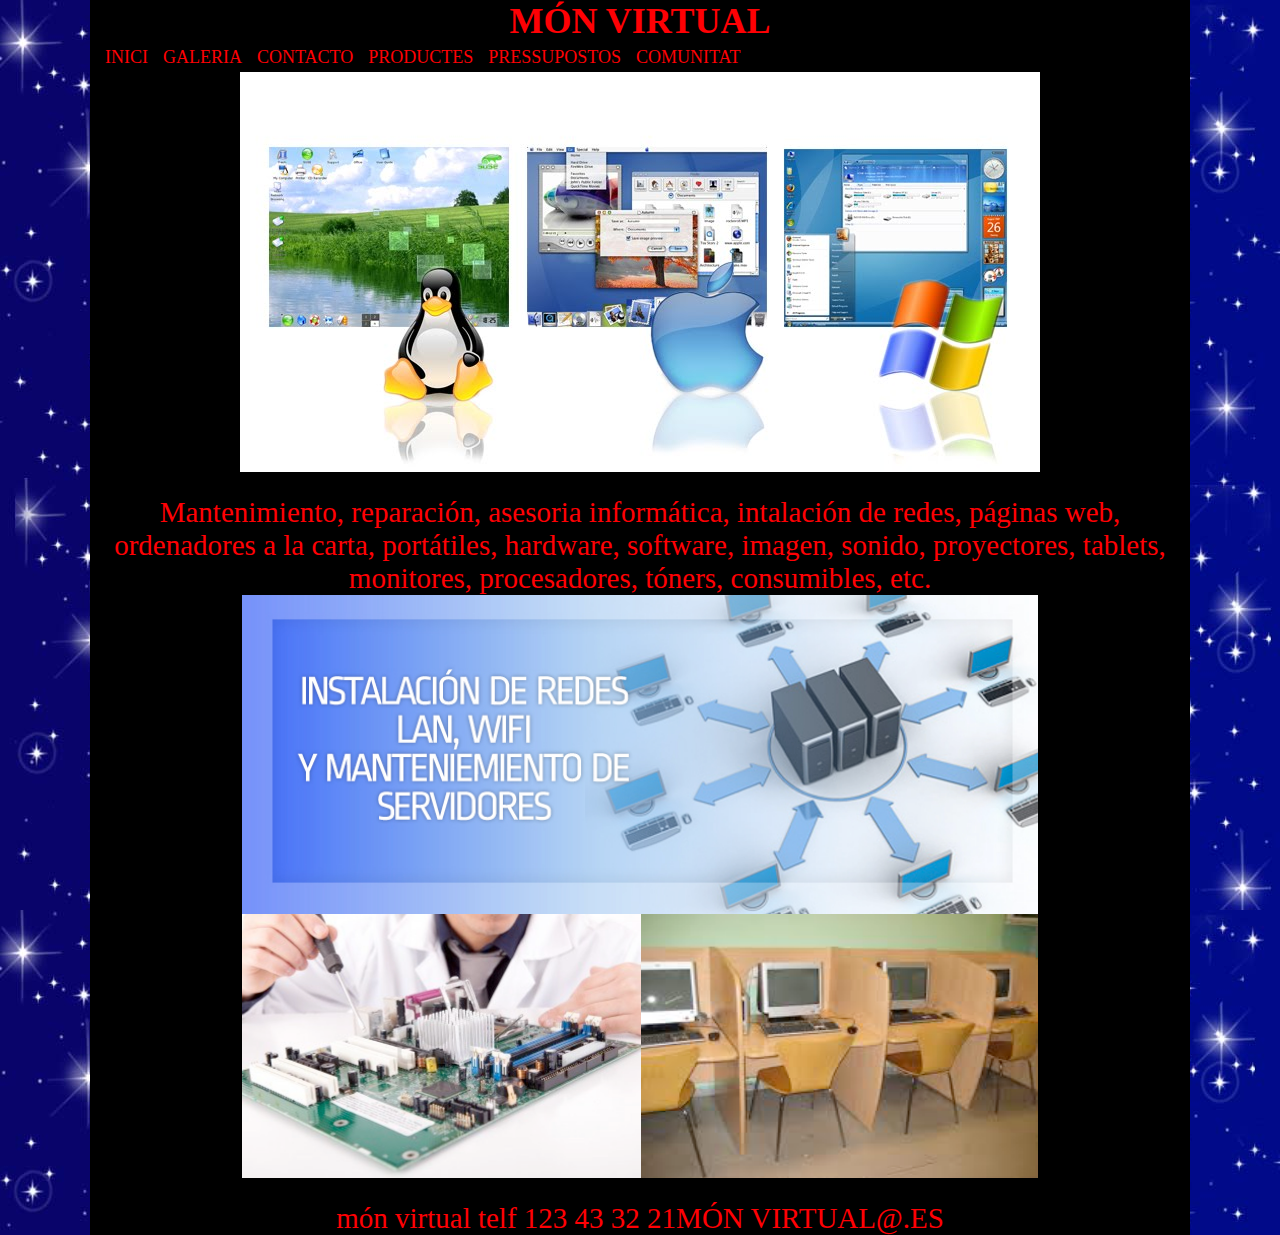
<file: index.html>
<!DOCTYPE html>
<html>
    <head>
        <title>M&Oacute;N VIRTUAL</title>
        <meta http-equiv="Content-Type" content="text/html; charset=UTF-8">
        <link href="estilo.css" type="text/css" rel="stylesheet">
        <link rel="shortcut icon" href="http://www.translatingcuba.com/images/rosa/1371387830_informatica.jpg"/>
    </head>
    <body>
        <div id="contenedor">
            <div id="header"><h1>M&Oacute;N VIRTUAL</h1></div>
            <div id="menu">
                <ul>
                    <li><a href="index.html">INICI</a></li>
                    <li><a href="galeria.html">GALERIA</a></li>
                    <li><a href="contacto.html">CONTACTO</a></li>
                    <li><a href="productos.html">PRODUCTES</a></li>
                    <li><a href="presupuestos.html">PRESSUPOSTOS</a></li>
                    <li><a href="comunidad.html">COMUNITAT</a></li>

                </ul>
            </div>
            
            <div id="cos">
<!-- Primera part codi html estandar -->
                <div id="imagencabecera">
                    <a href="productos.html"><img id= "fotocabecera" src="imagenes/cabecera.jpg" alt="imagencabecera"></a>    
                </div>
                
                <p>Mantenimiento, reparación, asesoria informática, intalación de redes, páginas web, ordenadores a la carta, portátiles, hardware, software, imagen, sonido, proyectores, tablets, monitores, procesadores, tóners, consumibles, etc.</p>
                
                <div id="imagenpie">
                    <a href="presupuestos.html"><img id="fotopiepie" src="imagenes/pie.png" alt="pie"></a>
                </div>
            </div>
 <!-- Segona part codi html estandar -->
           
            <div id="footer">
                
                <p>m&oacute;n virtual telf 123 43 32 21<a href="mailto:mon@virtual.com">M&Oacute;N VIRTUAL@.ES</a></p> 
            </div>
        
        </div>
    
    </body>

</html>
</file>
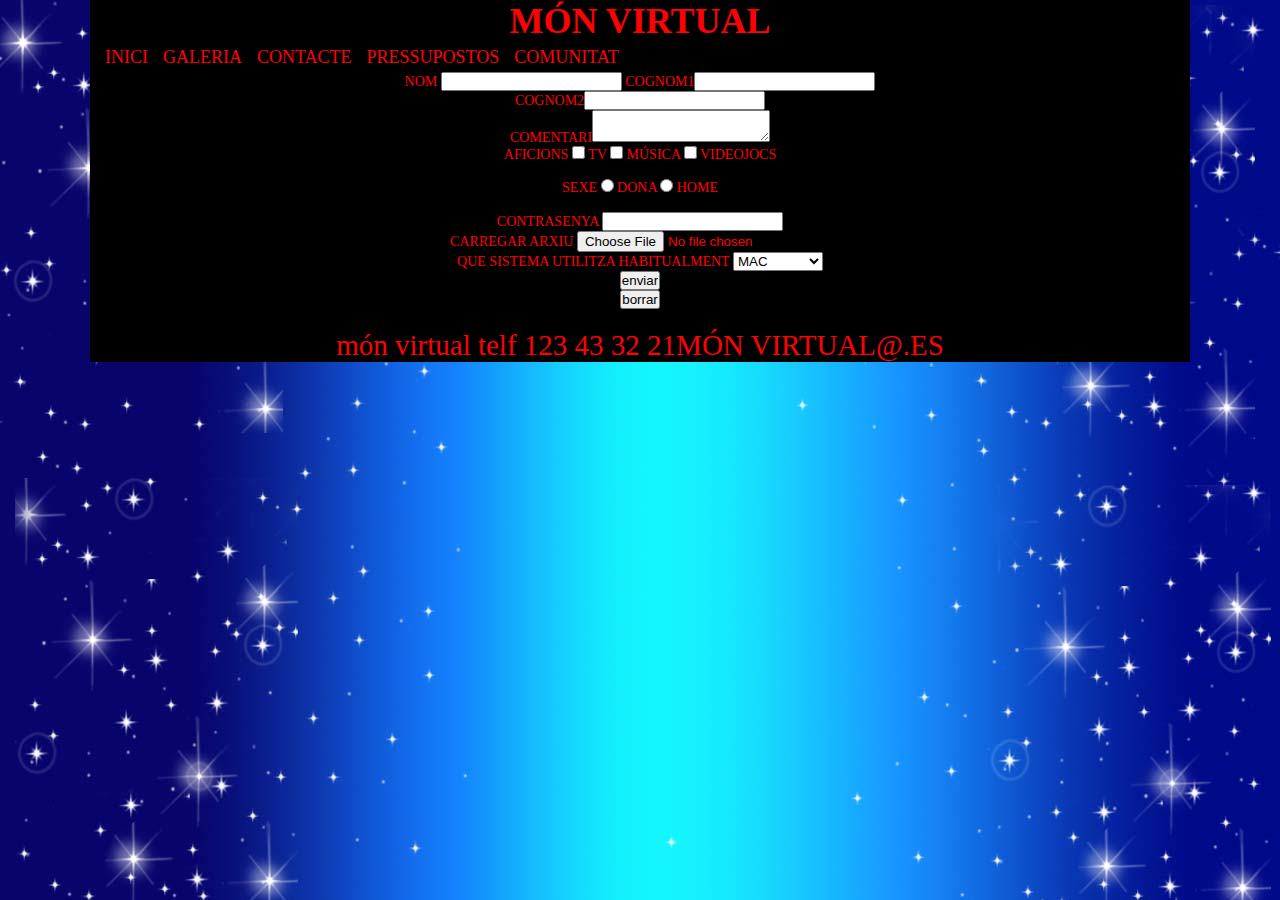
<file: presupuestos.html>
<!DOCTYPE html>
<html>
    <head>
        <title>M&Oacute;N VIRTUAL</title>
        <meta http-equiv="Content-Type" content="text/html; charset=UTF-8">
        <link href="estilo.css" type="text/css" rel="stylesheet">
        <link rel="shortcut icon" href="http://www.translatingcuba.com/images/rosa/1371387830_informatica.jpg"/>
    </head>
    <body>
        <div id="contenedor">
            <div id="header"><h1>M&Oacute;N VIRTUAL</h1></div>
            <div id="menu">
                <ul>
                    <li><a href="index.html">INICI</a></li>
                    <li><a href="galeria.html">GALERIA</a></li>
                    <li><a href="contacto.html">CONTACTE</a></li>
                    <li><a href="presupuestos.html">PRESSUPOSTOS</a></li>
                    <li><a href="comunidad.html">COMUNITAT</a></li>
                </ul>
            </div>
            
            <div id="cos">
<!-- Primera part codi html estandar -->                
                <div id="formulario">
                <form method="get" action="google.es">
                    <label id="f1">NOM</label>
                    <input type="text" name="f1">
                    COGNOM1<input type="text" name="f2">
                    <br>
                    COGNOM2<input type="text" name="f2">
                    <br>
                    COMENTARI<textarea name="f3"></textarea>
                    <br>
                    AFICIONS <input type="checkbox" name="f4"> TV <input type="checkbox" name="f4"> M&Uacute;SICA <input type="checkbox" name="f4"> <label>VIDEOJOCS</label><br>
                    <br>
                    SEXE <input type="radio" name="f5"> DONA <input type="radio" name="f5"> <label>HOME</label><br>
                    <br>
                    CONTRASENYA <input type="password" name="f6">
                    <br>
                    CARREGAR ARXIU <input type="file" name="f7">
                    <br>
                    <label>QUE SISTEMA UTILITZA HABITUALMENT</label>
                    <select name="c7">
                        <option value="val1">MAC</option>
                        <option value="val2">WINDOWS</option>
                        <option value="val3">LINUX</option>
                        <option value="val4">TOTS</option>
                    </select>
                    <br>
                    <input type="submit" value="enviar">
                    <br>
                    <input type="reset" name="c8" value="borrar">
                    <br>
                </form>
                </div>
            </div>
<!-- Segona part codi html estandar -->            
            <div id="footer">
                
                <p>m&oacute;n virtual telf 123 43 32 21<a href="mailto:mon@virtual.com">M&Oacute;N VIRTUAL@.ES</a></p> 
            </div>
        
        </div>
    
    </body>

</html>
</file>
<file: estilo.css>
* {
	margin: 0;
	padding: 0;
}

body {
	background-image:url(imagenes/fondo.jpg);
	background-size:auto;
	font-family:"Times New Roman";
	font-size:14px;
}

#contenedor {
	width: 1100px;
	margin: 0 auto 0 auto;
	background-color:#000000;
}



p {
	margin: 20px 20px 0 20px;
        font-size:29px;       
}

#divimagencabecera {
	text-align:center;
}

#divimagenpie {
	text-align:center;
}

#cos {
	color:#FF0004;
	text-align:center !important;
}

#header {
	color:#FF0004;
	text-align:center;
	font-size:18px;
}

#footer {
	color:#FF0004;
	text-align:center;
}

#menu {
	color:#FF0004;
	height:30px;
        font-size:18px;
}

#menu ul li {
	float:left;
	list-style:none;
	margin:5px 0 0 15px;
}

a {
	color:#FF0004 !important;
	text-decoration:none;
        
}

a:hover {
	text-decoration:underline;
	font-weight:bold;
	color:#FF0004;
}

h1 {
    overflow: auto;
    overflow-style: marquee-line;
    white-space: nowrap
}

#slider img {
	height:500px;
	margin: 0 auto;
}

.flex-container {
	left: -4px;
}
</file>
